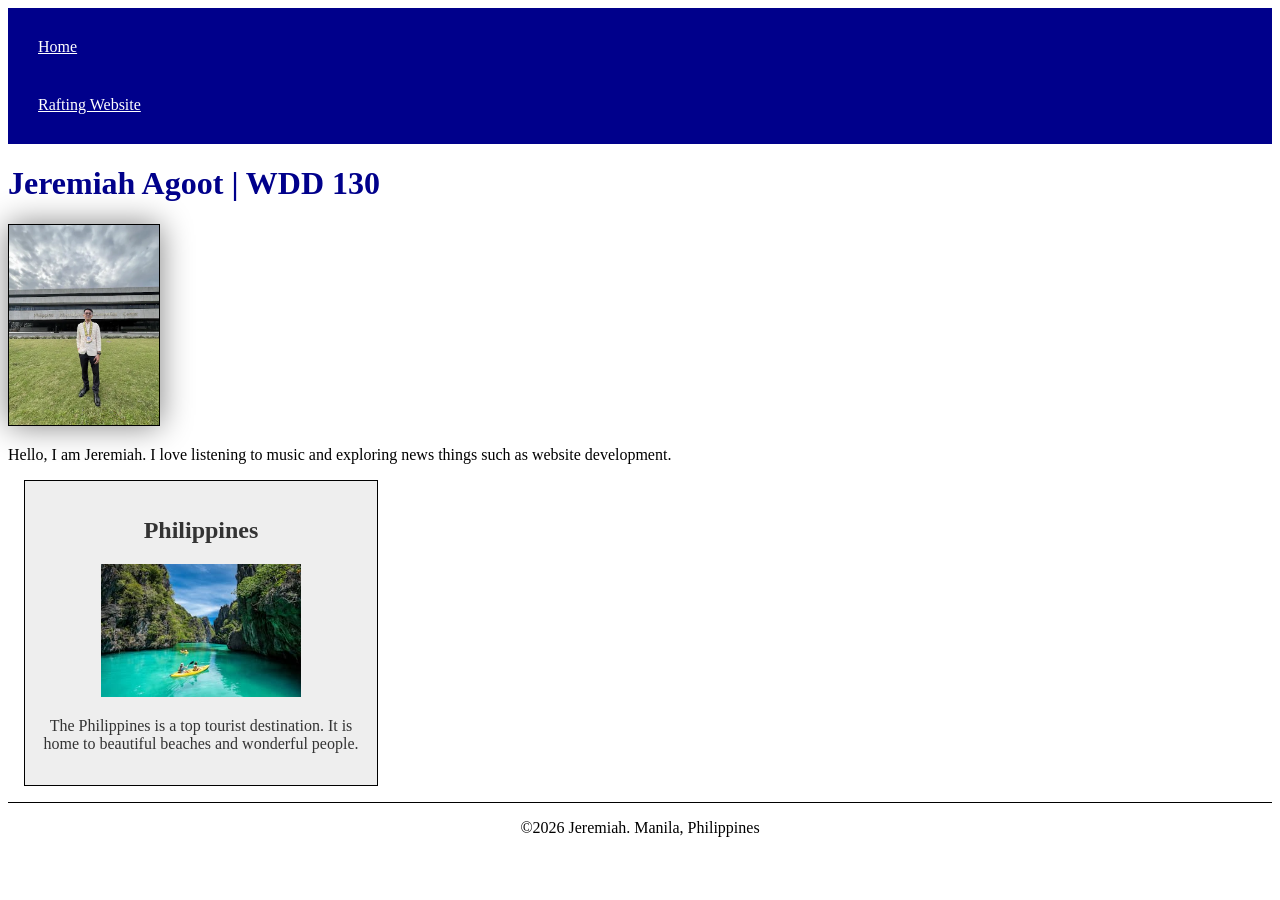
<file: index.html>
<!DOCTYPE html>
<html lang="en">

<head>
    <meta charset="UTF-8">
    <meta name="viewport" content="width=device-width, initial-scale=1.0">
    <title>Jeremiah Agoot | WDD 130</title>
    <meta name="description"
      content="The purpose of this page is to practice coding for web development.">
    <meta name="author" content="Jeremiah Agoot">
    <link rel="stylesheet" href="styles/styles.css">
</head>

<body>
    <header>
        <nav>
            <a href="#">Home</a>
            <a href="wwr/">Rafting Website</a>
        </nav>

    </header>

    <main>
        <h1>Jeremiah Agoot | WDD 130</h1>
        <img src="images/profile.webp" alt="Jeremiah Agoot" width="200">
        <p>Hello, I am Jeremiah. I love listening to music and exploring news things such as website
            development.</p>

    </main>

    <aside>
        <h2>Philippines</h2>
        <img src="images/philippines-photo.jpg" alt="Coron, Philippines">
        <p>The Philippines is a top tourist destination. It is home to beautiful beaches and
            wonderful people.</p>
    </aside>

    <footer>
        <p>&copy;2026 Jeremiah. Manila, Philippines</p>


    </footer>


</body>

</html>
</file>
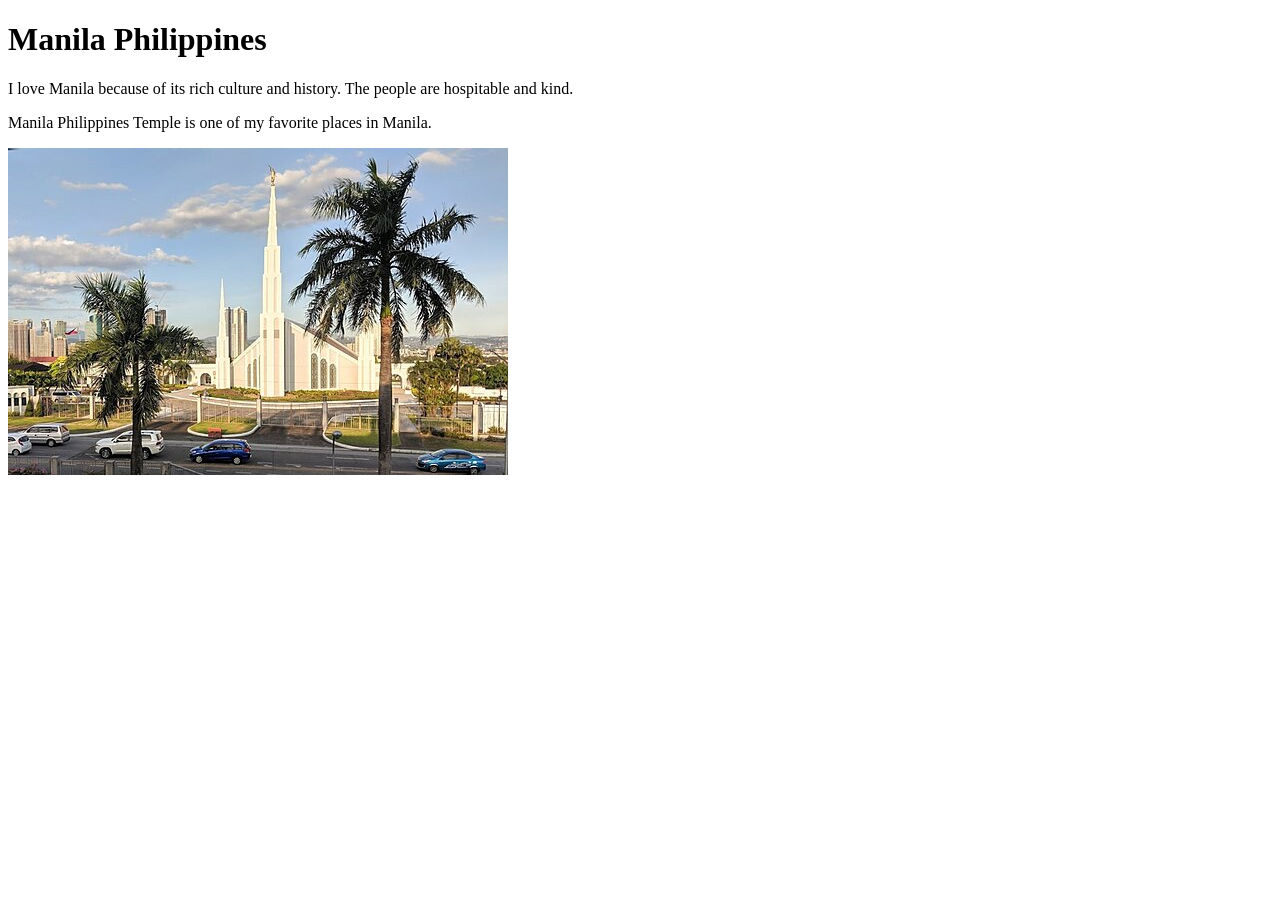
<file: week01/favorite-city.html>
<!DOCTYPE html>
<html lang="en">

<head>
    <meta charset="UTF-8">
    <meta name="viewport" content="width=device-width, initial-scale=1.0">
    <title>WDD 130 | My Favorite City</title>
</head>

<body>
    <h1>
        Manila Philippines
    </h1>

    <p>
        I love Manila because of its rich culture and history. The people are hospitable and kind.
    </p>

    <p>
        Manila Philippines Temple is one of my favorite places in Manila.
    </p>
    <img src="images/manila-temple.jpg" alt="Manila Philippines Temple">
</body>

</html>
</file>
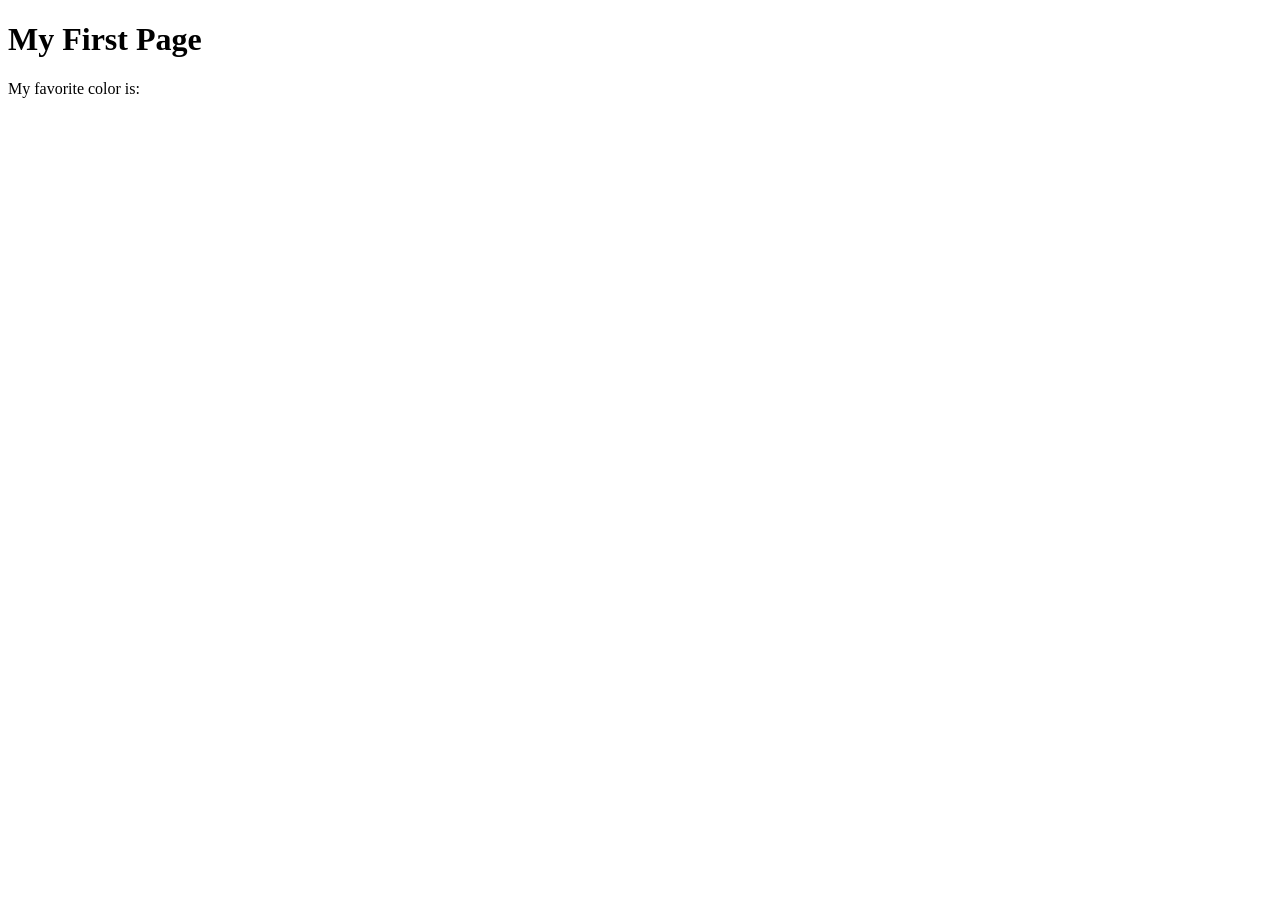
<file: week01/first-page.html>
<!DOCTYPE html>
<html lang="en">
<head>
    <meta charset="UTF-8">
    <meta name="viewport" content="width=device-width, initial-scale=1.0">
    <title>My First Page</title>
</head>
<body>
    <h1>My First Page</h1>
    <p>My favorite color is: </p>
</body>
</html>
</file>
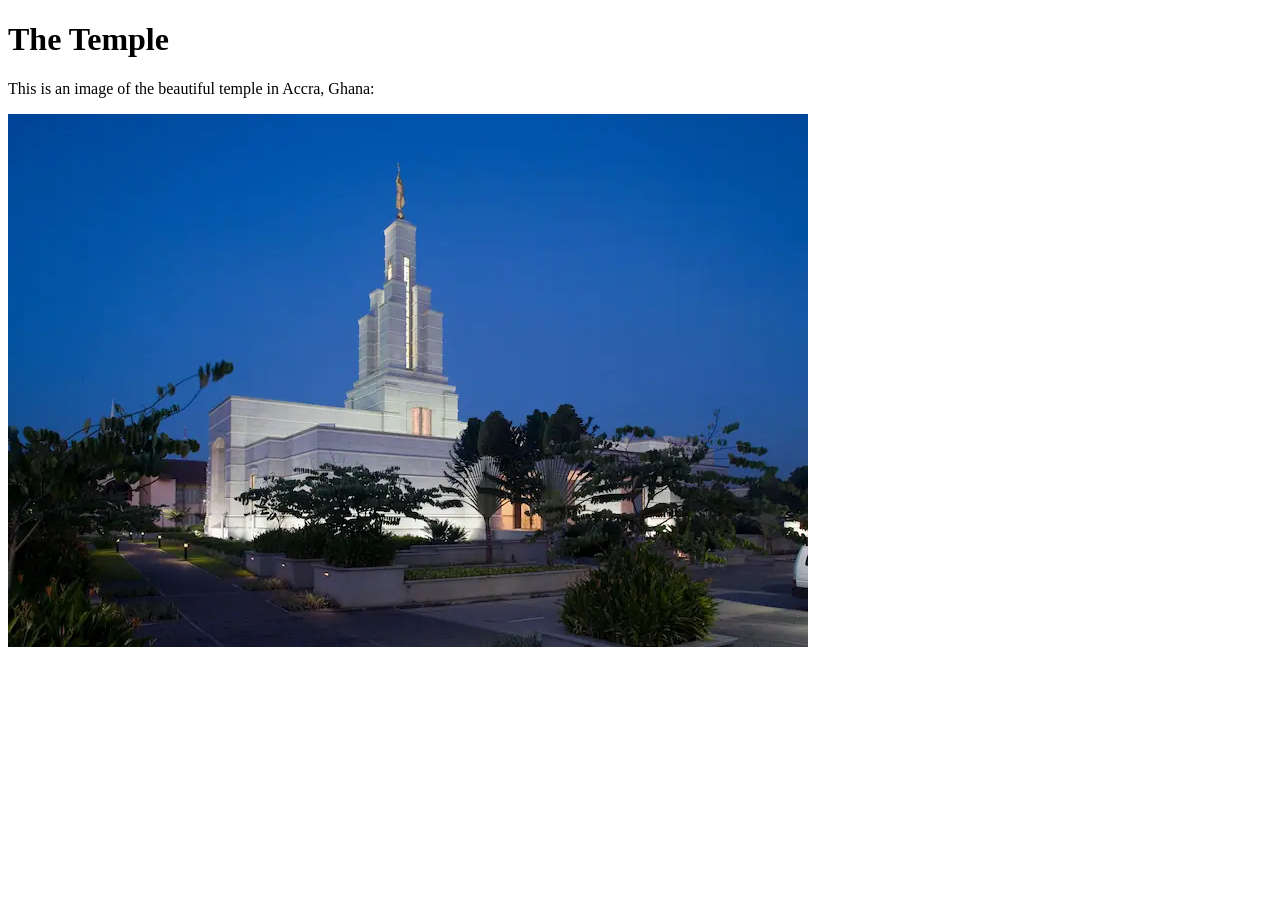
<file: week01/images.html>
<!DOCTYPE html>
<html lang="en">

<head>
    <meta charset="UTF-8">
    <meta name="viewport" content="width=device-width, initial-scale=1.0">
    <title>Temple Image</title>
</head>

<body>
    <h1>The Temple</h1>
    <p>This is an image of the beautiful temple in Accra, Ghana:</p>
    <img src="images/temple-small.webp" alt="The Accra Ghana Temple">

</body>

</html>
</file>
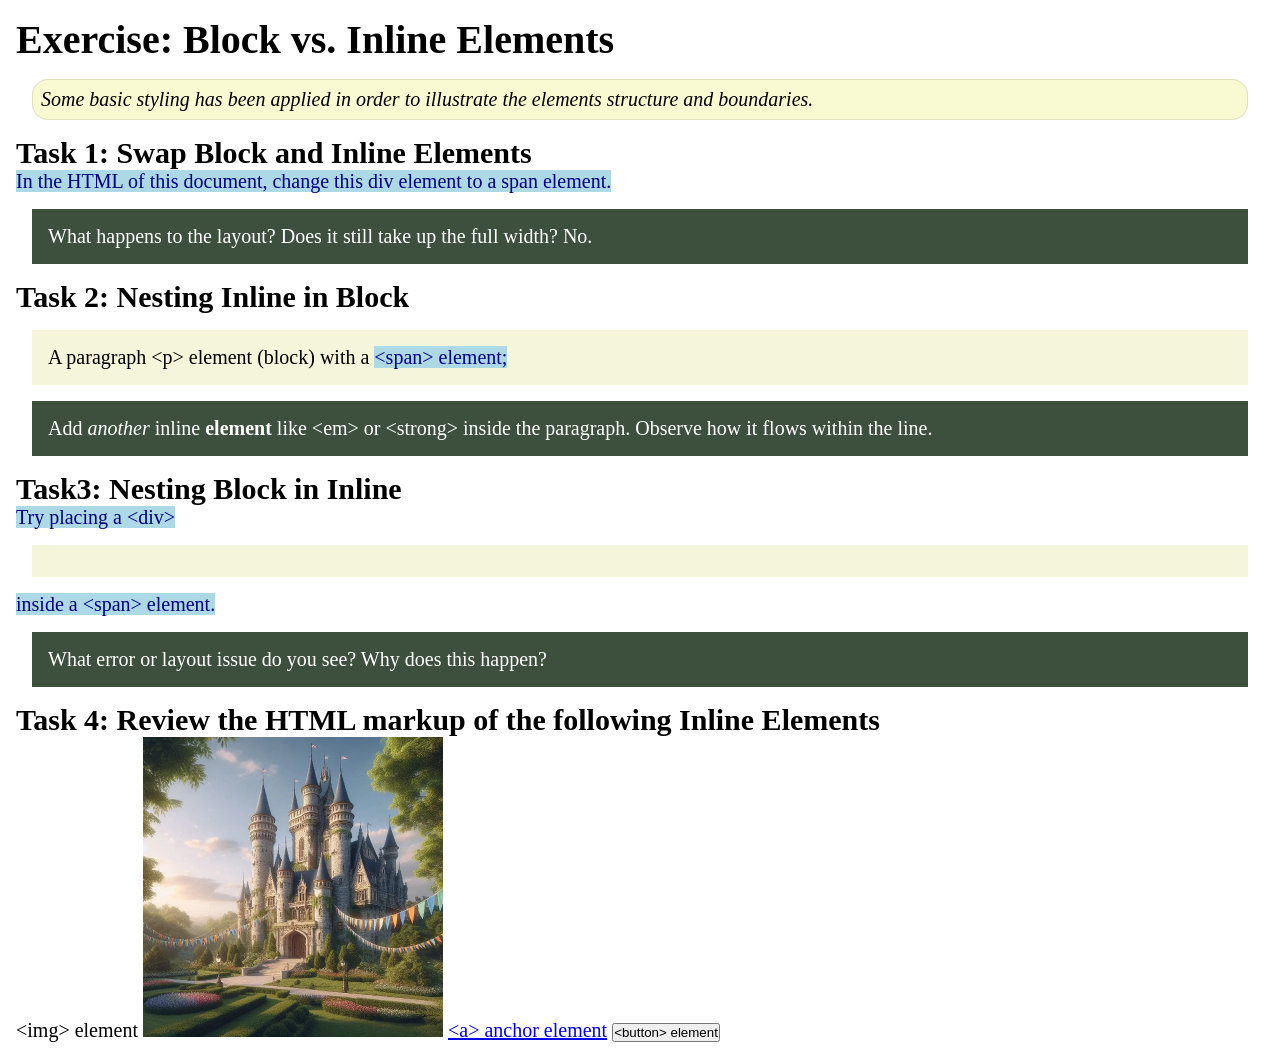
<file: week02/block-vs-inline.html>
<!DOCTYPE html>
<html lang="en">

<head>
    <meta charset="UTF-8">
    <meta name="viewport" content="width=device-width, initial-scale=1.0">
    <title>Exercise: Block vs. Inline Elements</title>
    <link rel="stylesheet" href="styles/block-vs-inline.css">
</head>

<body>
    <main>
        <h1>Exercise: Block vs. Inline Elements</h1>
        <p class="note">Some basic styling has been applied in order to illustrate the elements
            structure and
            boundaries.</p>

        <h2>Task 1: Swap Block and Inline Elements</h2>
        <span>In the HTML of this document, change this div element to a span element.</span>

        <p class="question">What happens to the layout? Does it still take up the full width? No.
        </p>

        <h2>Task 2: Nesting Inline in Block</h2>
        <p>A paragraph &lt;p&gt; element (block) with a <span>&lt;span&gt; element;</span></p>
        <p class="question">Add <em> another</em> inline <strong>element</strong> like &lt;em&gt; or
            &lt;strong&gt;
            inside the
            paragraph. Observe
            how it flows within the line.</p>

        <h2>Task3: Nesting Block in Inline</h2>
        <span>Try placing a &lt;div&gt; <div></div>inside a &lt;span&gt; element.</span>
        <p class="question">What error or layout issue do you see? Why does this happen?</p>


        <h2>Task 4: Review the HTML markup of the following Inline Elements</h2>
        &lt;img&gt; element
        <img src="images/castle.webp" alt="placeholder image (images are inline)" width="300"
          height="300">
        <a href="https://churchofjesuschrist.org">&lt;a&gt; anchor element</a>
        <button type="button">&lt;button&gt; element</button>
    </main>
</body>

</html>
</file>
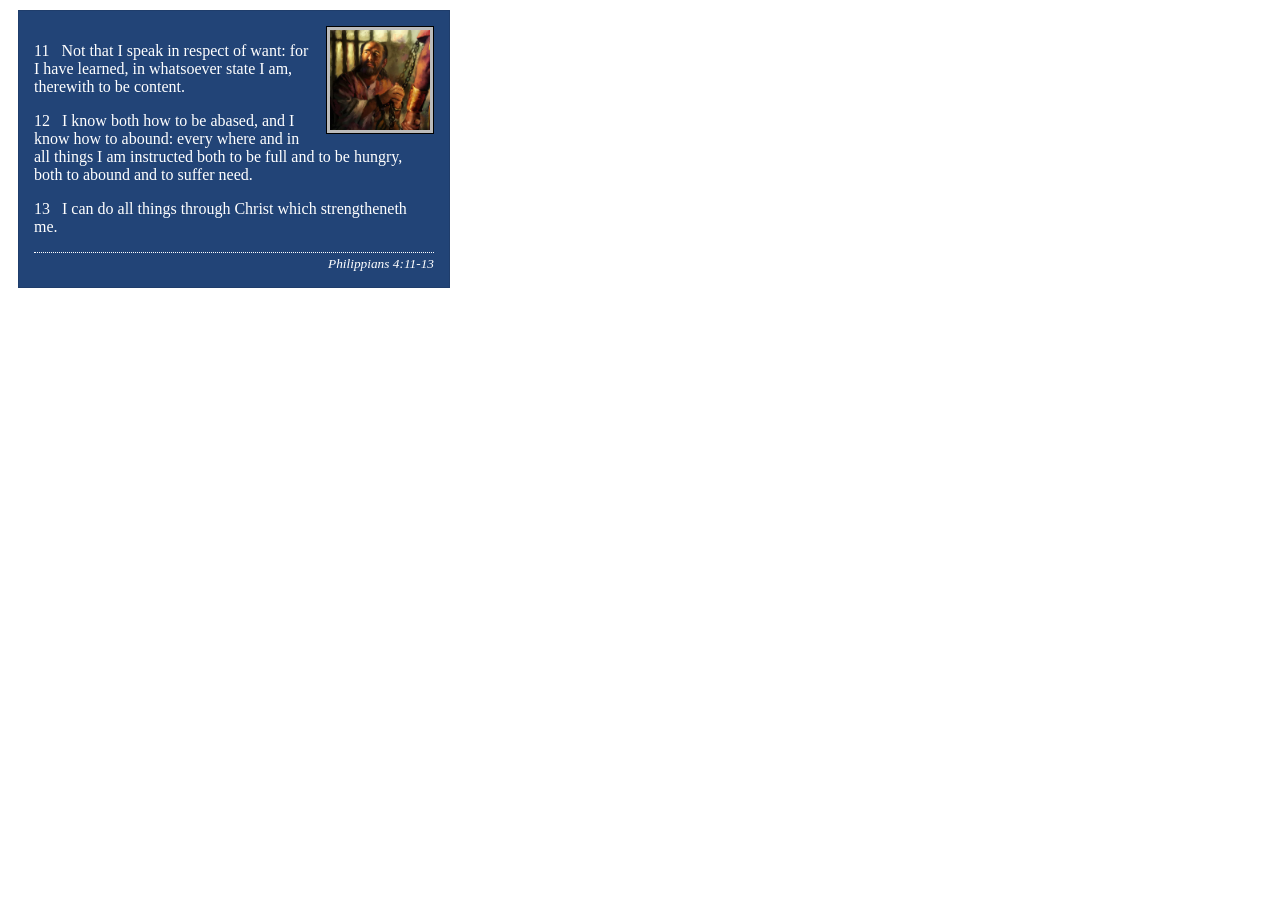
<file: week02/box-model-solution.html>
<!DOCTYPE html>
<html lang="en">
<head>
    <meta charset="UTF-8">
    <meta name="viewport" content="width=device-width, initial-scale=1.0">
    <title>Box Model Activity</title>
    <link rel="stylesheet" href="styles/box-model-solution.css">
</head>
<body>
    <main>
        <div class="callout">
            <img src="images/apostle-paul-imprisoned.webp" alt="Paul the Apostle - Imprisoned in Rome" width="200" height="200">
            <blockquote>
                <p>11 &nbsp; Not that I speak in respect of want: for I have learned, in whatsoever state I am, therewith to be content.</p>
                <p>12 &nbsp; I know both how to be abased, and I know how to abound: every where and in all things I am instructed both to be full and to be hungry, both to abound and to suffer need.</p>
                <p>13 &nbsp; I can do all things through Christ which strengtheneth me.</p>
            </blockquote>
            <cite>Philippians 4:11-13</cite>
        </div>
    </main>
</body>
</html>
</file>
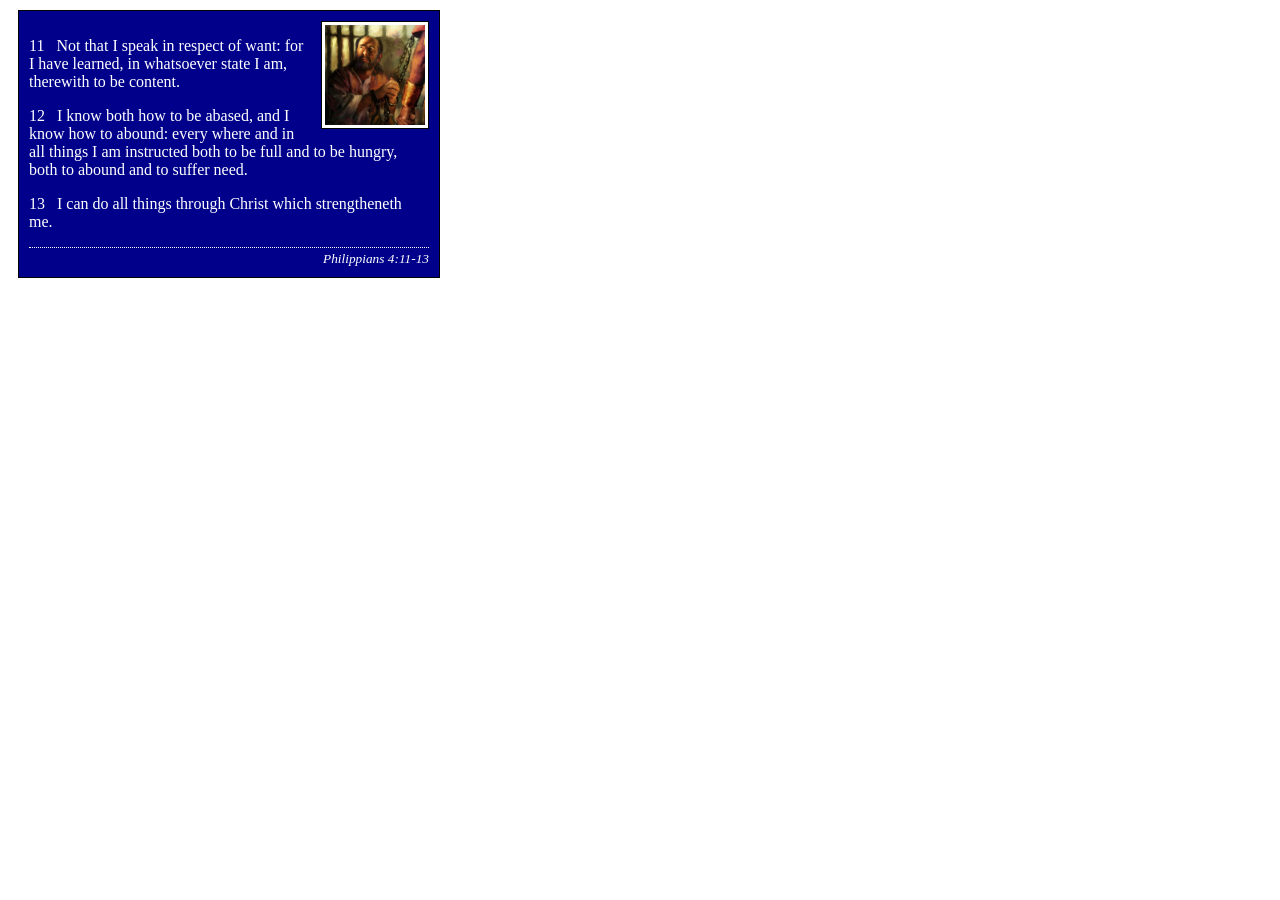
<file: week02/box-model.html>
<!DOCTYPE html>
<html lang="en">

<head>
    <meta charset="UTF-8">
    <meta name="viewport" content="width=device-width, initial-scale=1.0">
    <title>Box Model Activity</title>
    <link rel="stylesheet" href="styles/box-model.css">
</head>

<body>
    <main>
        <div class="callout">
            <img src="images/apostle-paul-imprisoned.webp"
              alt="Paul the Apostle - Imprisoned in Rome" width="200" height="200">
            <blockquote>
                <p>11 &nbsp; Not that I speak in respect of want: for I have learned, in whatsoever
                    state I am, therewith to be content.</p>
                <p>12 &nbsp; I know both how to be abased, and I know how to abound: every where and
                    in all things I am instructed both to be full and to be hungry, both to abound
                    and to suffer need.</p>
                <p>13 &nbsp; I can do all things through Christ which strengtheneth me.</p>
            </blockquote>
            <cite>Philippians 4:11-13</cite>
        </div>
    </main>
</body>

</html>
</file>
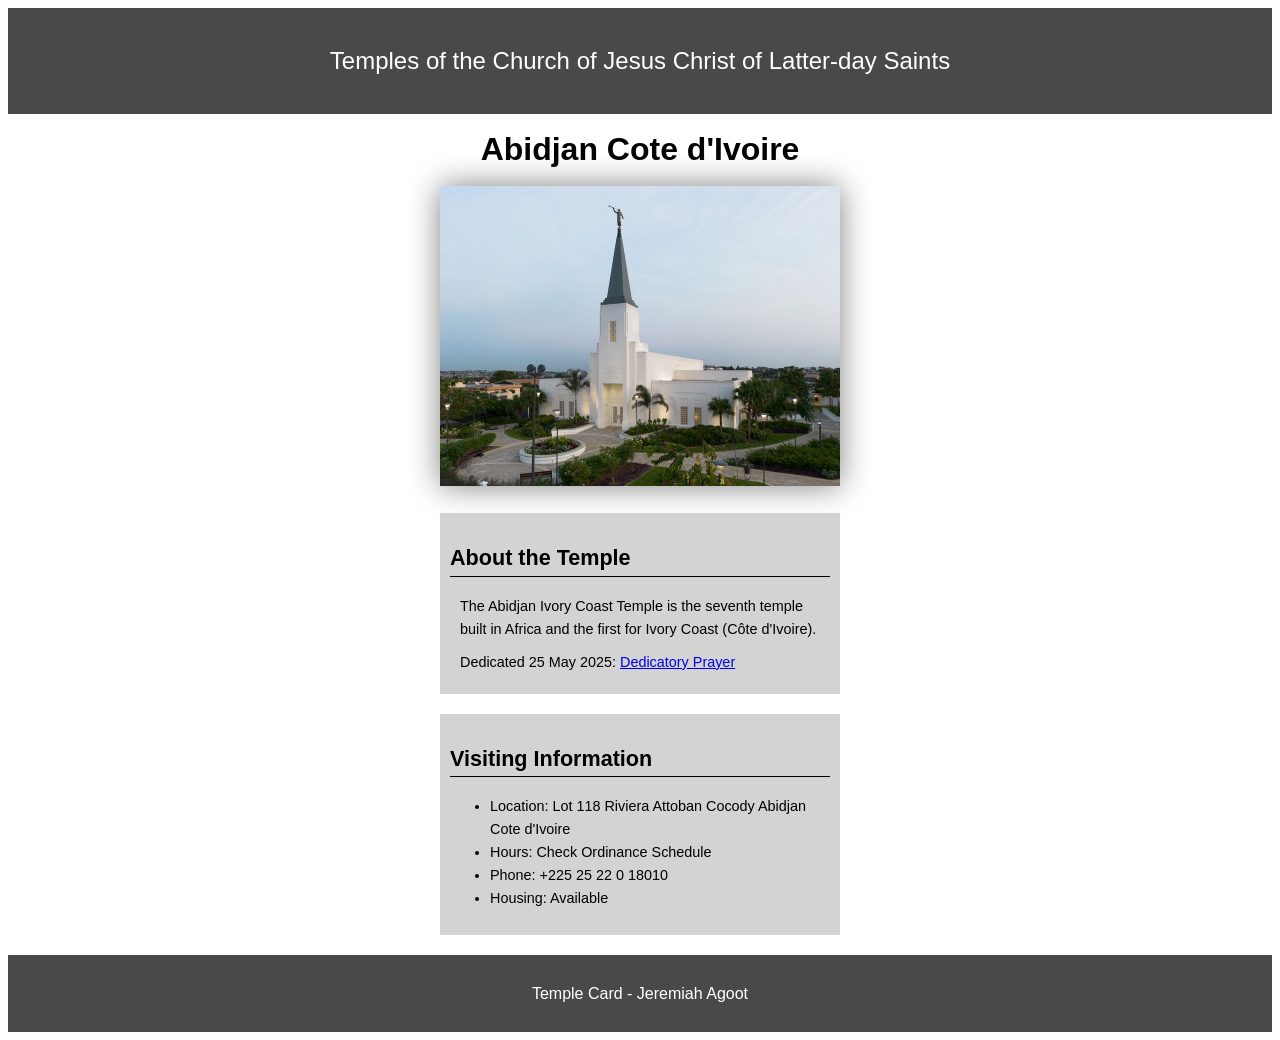
<file: week02/temple.html>
<!DOCTYPE html>
<html lang="en">

<head>
    <meta charset="UTF-8">
    <meta name="viewport" content="width=device-width, initial-scale=1.0">
    <title>Temple Card - Abidjan Cote d'Ivoire</title>
    <link rel="stylesheet" href="styles/temple.css">
</head>

<body>
    <header>
        <p>Temples of the Church of Jesus Christ of Latter-day Saints</p>
    </header>
    <main>
        <h1>Abidjan Cote d'Ivoire</h1>
        <picture>
            <img src="images/abidjan-ivory-coast.jpeg" alt="Abidjan Cote d'Ivoire Temple">
        </picture>
        <section>
            <h2>About the Temple</h2>
            <p>The Abidjan Ivory Coast Temple is the seventh temple built in Africa and the first
                for Ivory Coast (Côte
                d'Ivoire).</p>
            <p>Dedicated 25 May 2025: <a
                  href="https://www.churchofjesuschrist.org/temples/dedicatory-prayer/abidjan-ivory-coast-temple/2025-05-25?lang=eng"
                  target="_blank" rel="noopener noreferrer">Dedicatory Prayer</a></p>
        </section>
        <section>
            <h2>Visiting Information</h2>
            <ul>
                <li>Location: Lot 118 Riviera Attoban Cocody Abidjan Cote d'Ivoire</li>
                <li>Hours: Check Ordinance Schedule</li>
                <li>Phone: +225 25 22 0 18010</li>
                <li>Housing: Available</li>
            </ul>
        </section>
    </main>
    <footer>
        <p>Temple Card - Jeremiah Agoot</p>
    </footer>
</body>

</html>
</file>
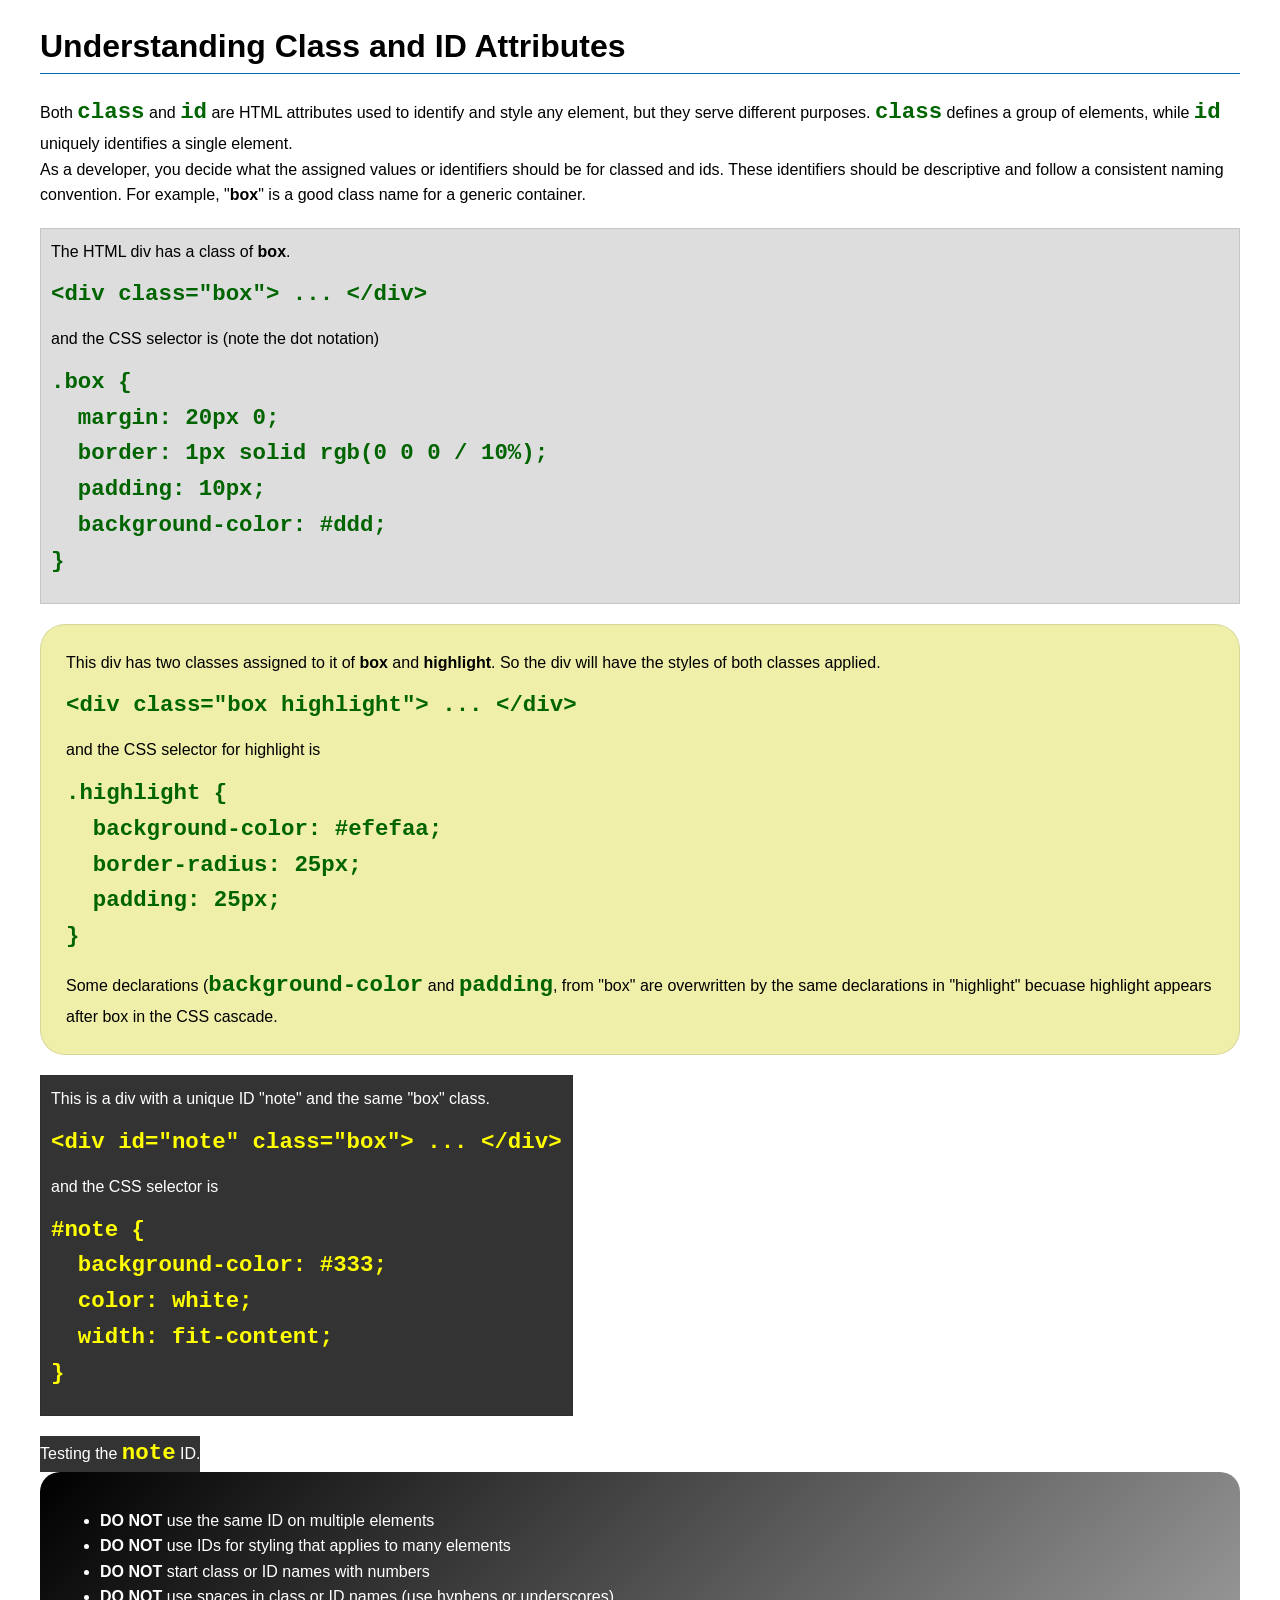
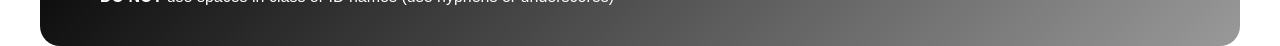
<file: week03/class-and-id.html>
<!DOCTYPE html>
<html lang="en">

<head>
    <meta charset="UTF-8">
    <meta name="viewport" content="width=device-width, initial-scale=1.0">
    <title>Class vs ID Attributes</title>
    <link rel="stylesheet" href="styles/class-and-id.css">
</head>

<body>
    <h1>Understanding Class and ID Attributes</h1>
    <p>Both <code>class</code> and <code>id</code> are HTML attributes used to identify and style any element, but they
        serve different purposes. <code>class</code> defines a group of elements, while <code>id</code> uniquely
        identifies a single element.</p>
    <p>As a developer, you decide what the assigned values or identifiers should be for classed and ids. These
        identifiers should be
        descriptive and follow a consistent naming convention. For example, "<strong>box</strong>" is a good class name
        for a generic container.</p>
    <div class="box">
        <p>The HTML div has a class of <strong>box</strong>.</p>
        <pre><code class="html">&lt;div class="box"&gt; ... &lt;/div&gt;</code></pre>
        and the CSS selector is (note the dot notation)
        <pre><code class="css">.box {
  margin: 20px 0;
  border: 1px solid rgb(0 0 0 / 10%);
  padding: 10px;
  background-color: #ddd; 
}</code></pre>
    </div>

    <div class="box highlight">
        <p>This div has two classes assigned to it of <strong>box</strong> and <strong>highlight</strong>. So the div
            will have the styles of both classes applied.</p>
        <pre><code class="html">&lt;div class="box highlight"&gt; ... &lt;/div&gt;</code></pre>
        and the CSS selector for highlight is
        <pre><code class="css">.highlight {
  background-color: #efefaa;
  border-radius: 25px;
  padding: 25px;
}</code></pre>
<p>Some declarations (<code>background-color</code> and <code>padding</code>, from "box" are overwritten by the same declarations in "highlight" becuase highlight appears after box in the CSS cascade.</p>
    </div>

    <div id="note" class="box">
        <p>This is a div with a unique ID "note" and the same "box" class.</p>
        <pre><code class="html">&lt;div id="note" class="box"&gt; ... &lt;/div&gt;</code></pre>
        and the CSS selector is
        <pre><code class="css">#note {
  background-color: #333;
  color: white;
  width: fit-content;
}</code></pre>
    </div>

    <div id="note">
        <p>Testing the <code>note</code> ID.</p>
    </div>

    <section id="best-practice">
        <ul>
            <li><strong>DO NOT</strong> use the same ID on multiple elements</li>
            <li><strong>DO NOT</strong> use IDs for styling that applies to many elements</li>
            <li><strong>DO NOT</strong> start class or ID names with numbers</li>
            <li><strong>DO NOT</strong> use spaces in class or ID names (use hyphens or underscores)</li>
        </ul>
    </section>




</body>

</html>
</file>
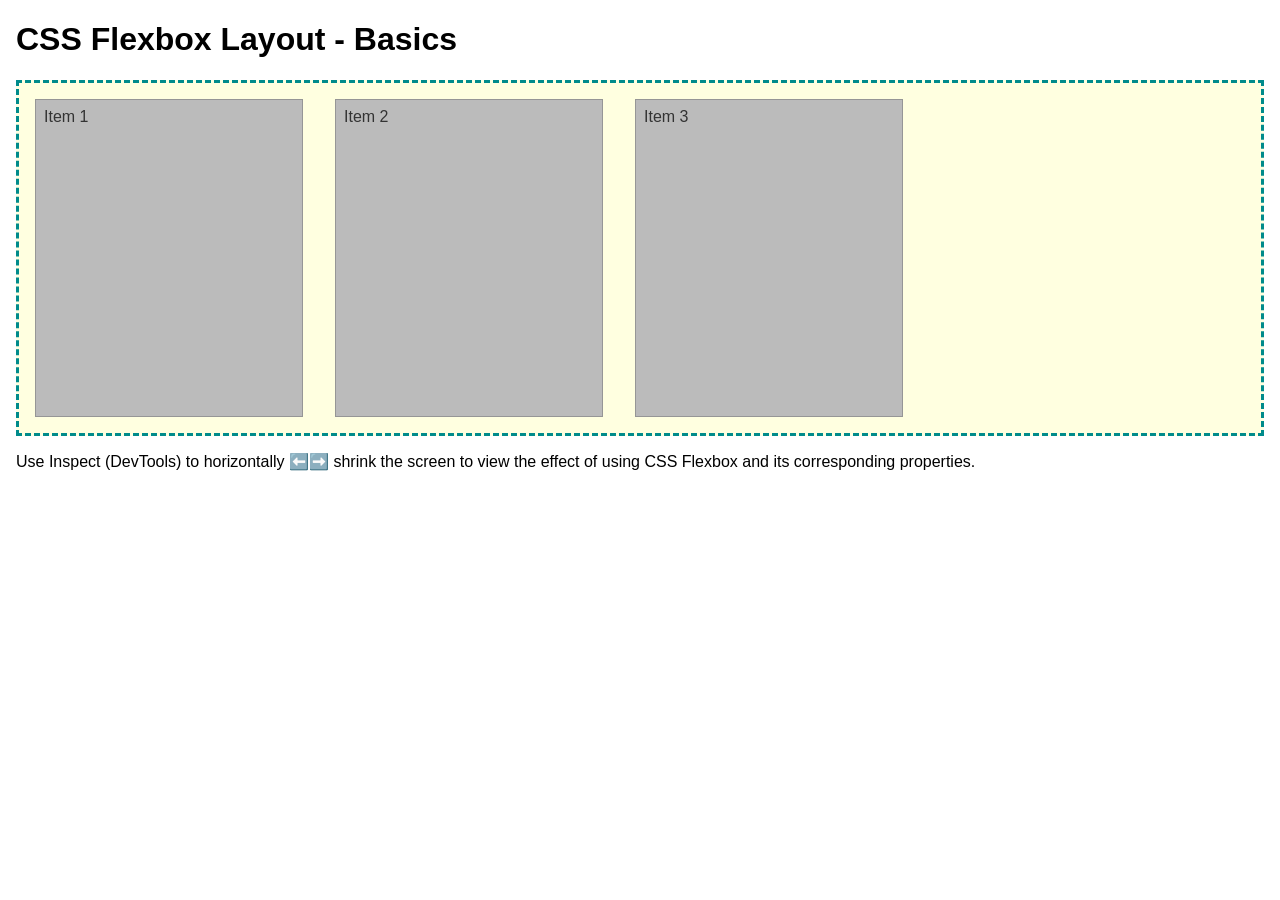
<file: week04/flexbox-layout.html>
<!DOCTYPE html>
<html lang="en">
<head>
    <meta charset="UTF-8">
    <meta name="viewport" content="width=device-width, initial-scale=1.0">
    <title>CSS Flexbox Layout - Basics</title>
    <link rel="stylesheet" href="styles/flexbox.css">
</head>
<body>
    <main>
        <h1>CSS Flexbox Layout - Basics</h1>
        <div class="flex-container">
            <div class="flex-item item1">Item 1</div>
            <div class="flex-item item2">Item 2</div>
            <div class="flex-item item3">Item 3</div>
        </div>
        <p>Use Inspect (DevTools) to horizontally ⬅️➡️ shrink the screen to view the effect of using CSS Flexbox and its corresponding properties.</p>
    </main>
</body>
</html>
</file>
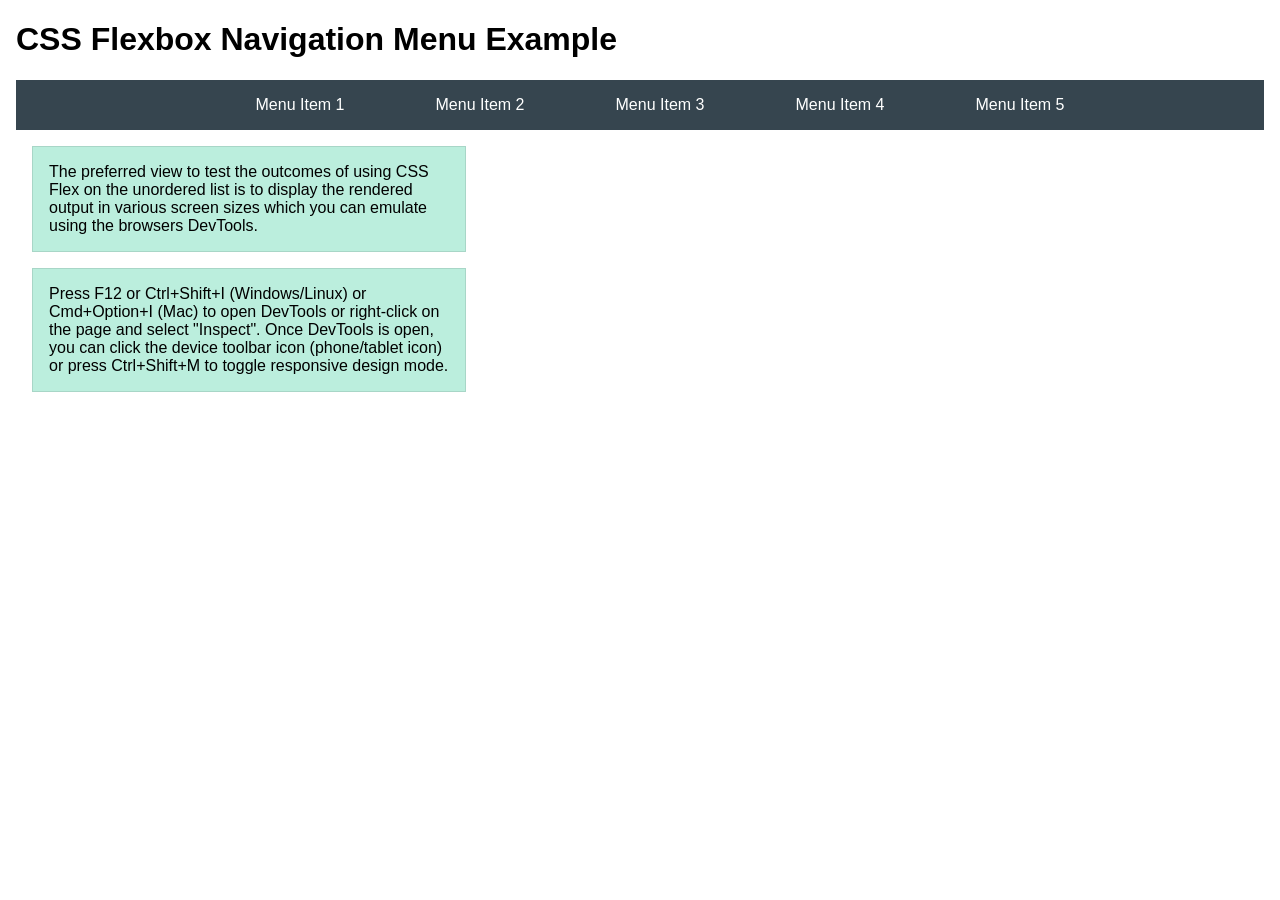
<file: week04/flexbox-menu.html>
<!DOCTYPE html>
<html lang="en">
<head>
    <meta charset="UTF-8">
    <meta name="viewport" content="width=device-width, initial-scale=1.0">
    <title>CSS Flexbox - Navigation Menu</title>
    <link rel="stylesheet" href="styles/flexbox-menu.css">
</head>
<body>
    <main>
        <h1>CSS Flexbox Navigation Menu Example</h1>
        <nav>
            <ul>
                <li><a href="#">Menu Item 1</a></li>
                <li><a href="#">Menu Item 2</a></li>
                <li><a href="#">Menu Item 3</a></li>
                <li><a href="#">Menu Item 4</a></li>
                <li><a href="#">Menu Item 5</a></li>
            </ul>
        </nav>
        <p>The preferred view to test the outcomes of using CSS Flex on the unordered list is to display the rendered output in various screen sizes which you can emulate using the browsers DevTools.</p>

        <p>Press F12 or Ctrl+Shift+I (Windows/Linux) or Cmd+Option+I (Mac) to open DevTools or right-click on the page and select "Inspect". Once DevTools is open, you can click the device toolbar icon (phone/tablet icon) or press Ctrl+Shift+M to toggle responsive design mode.</p>

                      
        
    </main>
</body>
</html>
</file>
<file: styles/styles.css>
nav {
    background-color: darkblue;
    padding: 10px;
}

nav a {
    color: white;
    display: block;
    padding: 20px;
}

h1 {
    color: darkblue;
}

main img {
    width: 150px;
    height: auto;
    border: 1px solid black;
    padding: 0;
    box-shadow: 0 0 30px gray;
}

p {
    padding: 0;
}

main {
    max-width: 840px;
}

aside {
    width: 20rem;
    margin: 1rem;
    border: 1px solid rgb(0, 0, 0);
    padding: 1rem;
    background-color: #eee;
    color: #333;
    text-align: center;
}

aside img {
    width: 200px;
    height: auto;
}

footer {
    margin-top: 15px;
    border-top: 1px solid #000;
    text-align: center;
}
</file>
<file: week02/styles/block-vs-inline.css>
* {
    margin: 0;
    padding: 0;
}

body {
    font-size: 20px;
    margin: 1rem;
}

p,
div {
    background-color: beige;
    margin: 1rem;
    padding: 1rem;
}

span {
    color: navy;
    background-color: lightblue;
}

code {
    margin: 0;
    padding: 0;
    color: green;
    font-size: 1.2rem;
}

.note {
    font-style: italic;
    background-color: lightgoldenrodyellow;
    border-radius: 1rem;
    border: 1px solid rgb(0 0 0 / 10%);
    margin: 1rem;
    padding: .5rem;
}

.question {
    background-color: #3d503d;
    color: #fff;
}
</file>
<file: week02/styles/box-model-solution.css>
.callout {
    max-width: 400px;
    margin: 10px;
    border: 1px solid rgba(0, 0, 0, .1);
    padding: 15px;
    background-color: #247;
    color: #fff;
}

.callout img {
    float: right;
    margin: 0 0 10px 15px;
    border: 1px solid #000;
    padding: 3px;
    background-color: #bbb;
    width: 100px;
    height: auto;

}

blockquote {
    margin: 0;
}

cite {
    display: block;
    border-top: 1px dotted #fff;
    padding-top: 3px;
    text-align: right;
    font-size: smaller;
}
</file>
<file: week02/styles/box-model.css>
.callout {
    max-width: 400px;
    margin: 10px;
    border: 1px solid black;
    padding: 10px;
    background-color: darkblue;
    color: white;
}

.callout img {
    float: right;
    margin: 0 0 10px 15px;
    border: 1px solid black;
    padding: 3px;
    background-color: white;
    width: 100px;
    height: auto;

}

blockquote {
    margin: 0;
}

cite {
    display: block;
    border-top: 1px dotted white;
    padding-top: 3px;
    text-align: right;
    font-size: smaller;

}
</file>
<file: week02/styles/temple.css>
body {
    font-family: Arial, Helvetica, sans-serif;
    line-height: 1.6;
}

header,
footer {
    background-color: rgb(73, 73, 73);
    color: white;
    padding: 10px 0;
    text-align: center;
    font-size: 1.5rem;
}

main {
    width: 400px;
    margin: 0 auto;
}

h1 {
    text-align: center;
    margin: 10px;
}

img {
    width: 100%;
    height: auto;
    box-shadow: 0 0 30px gray;
}

section {
    border: 1px solid black/10%;
    margin: 20px 0;
    padding: 10px;
    background-color: lightgray;
    font-size: .9rem;
}

h2 {
    border-bottom: 1px solid black;
}

section p {
    margin: 10px;

}

footer {
    font-size: 1rem;
}
</file>
<file: week03/styles/class-and-id.css>
body {
    font-family: Arial, sans-serif;
    line-height: 1.6;
    margin: 0;
    padding: 0 40px;
}

h1 {
    border-bottom: 1px solid rgb(0 110 182);
    padding-bottom: 0;
}



p {
    margin: 0;
}

code {
    color: darkgreen;
    font-weight: 700;
    font-size: 1.4rem;
}

/* Class examples - can be reused */

.box {
    margin: 20px 0;
    border: 1px solid rgb(0 0 0 / 10%);
    padding: 10px;
    background-color: #ddd; /* this is shorthand for #dddddd */
}

.highlight {
    background-color: #efefaa;
    border-radius: 25px;
    padding: 25px;
}

/* ID examples - should be unique */

#note {
    background-color: #333;
    color: white;
    width: fit-content;
}

#note code {
    color: yellow;
}

#best-practice {
    background: linear-gradient(135deg, #000 0%, #999 100%);
    color: white;
    border-radius: 20px;
    padding: 20px
}
</file>
<file: week04/styles/flexbox.css>
body {
    font-family: Helvetica, Arial, sans-serif;
    margin: 1rem;
}

.flex-container {
    border: 3px dashed darkcyan;
    background-color: lightyellow;
    display: flex;
    flex-wrap: wrap;
}

.flex-item {
    width: 250px;
    margin: 1rem;
    border: 1px solid rgb(0 0 0 / 20%);
    padding: 0.5rem;
    background-color: #bbb;
    color: #333;
}

.item1 {
    min-height: 100px;
}

.item2 {
    min-height: 200px;
}

.item3 {
    min-height: 300px;
}
</file>
<file: week04/styles/flexbox-menu.css>
body {
    font-family: Helvetica, Arial, sans-serif;
    margin: 1rem;
}

nav {
    background-color: #36454f;
}

nav ul {
    list-style-type: none;
    display: flex;
    flex-wrap: wrap;
    max-width: 900px;
    margin: 0 auto;
    justify-content: space-around;
    align-items: center;
}

nav a {
    display: block;
    color: #fff;
    text-align: center;
    padding: 1rem;
    text-decoration: none;
}

p {
    margin: 1rem;
    border: 1px solid rgb(0 0 0 / 10%);
    padding: 1rem;
    background-color: #bed;
    max-width: 400px;
}

#devtools-btn {
    background-color: #36454f;
    color: white;
    border: none;
    padding: 12px 24px;
    margin: 1rem;
    font-size: 16px;
    font-family: Helvetica, Arial, sans-serif;
    border-radius: 4px;
    cursor: pointer;
    transition: background-color 0.3s ease;
}

#devtools-btn:hover {
    background-color: #4a5a6a;
}

#devtools-btn:active {
    background-color: #2a3a4a;
}
</file>
